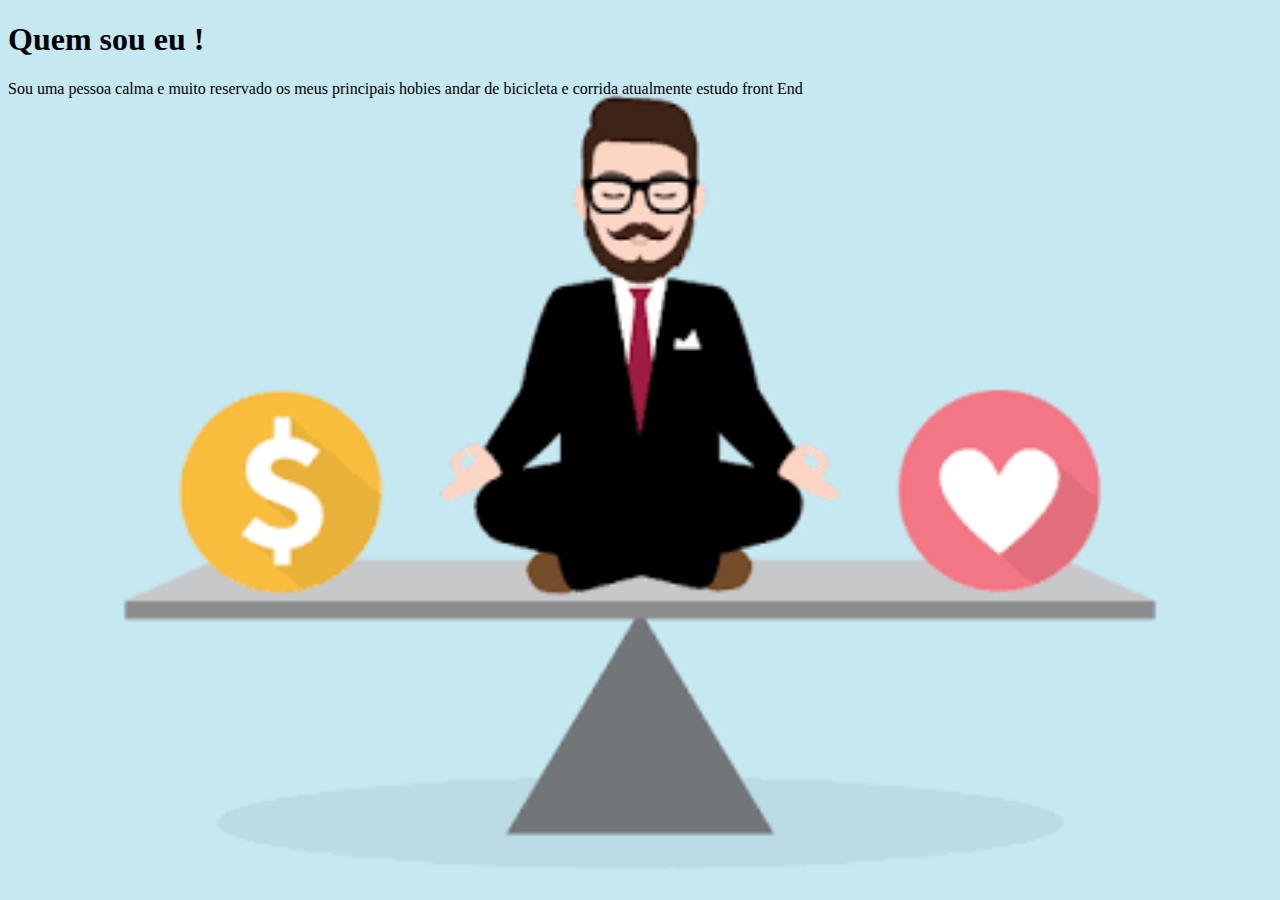
<file: sobre.html>
<!DOCTYPE html>
<html lang="en">
<head>
    <meta charset="UTF-8">
    <meta name="viewport" content="width=device-width, initial-scale=1.0">
    <title>Sobre mim</title>
    <link rel="stylesheet" href="./sobre.css">
</head>
<body>
    <div class="content">

    </div>
    <h1>Quem sou eu !</h1>
    <p> Sou uma pessoa calma e muito reservado os meus principais hobies andar de bicicleta e corrida atualmente estudo front End</p>
    </div>
    <div class="backgrounds"></div>
    
</body>
</html>
</file>
<file: sobre.css>
body{
    background-image: url("imagem2.jpeg"),url("/imagem1.jpeg");
    background-repeat: no-repeat;
    background-size: cover;
}
</file>
